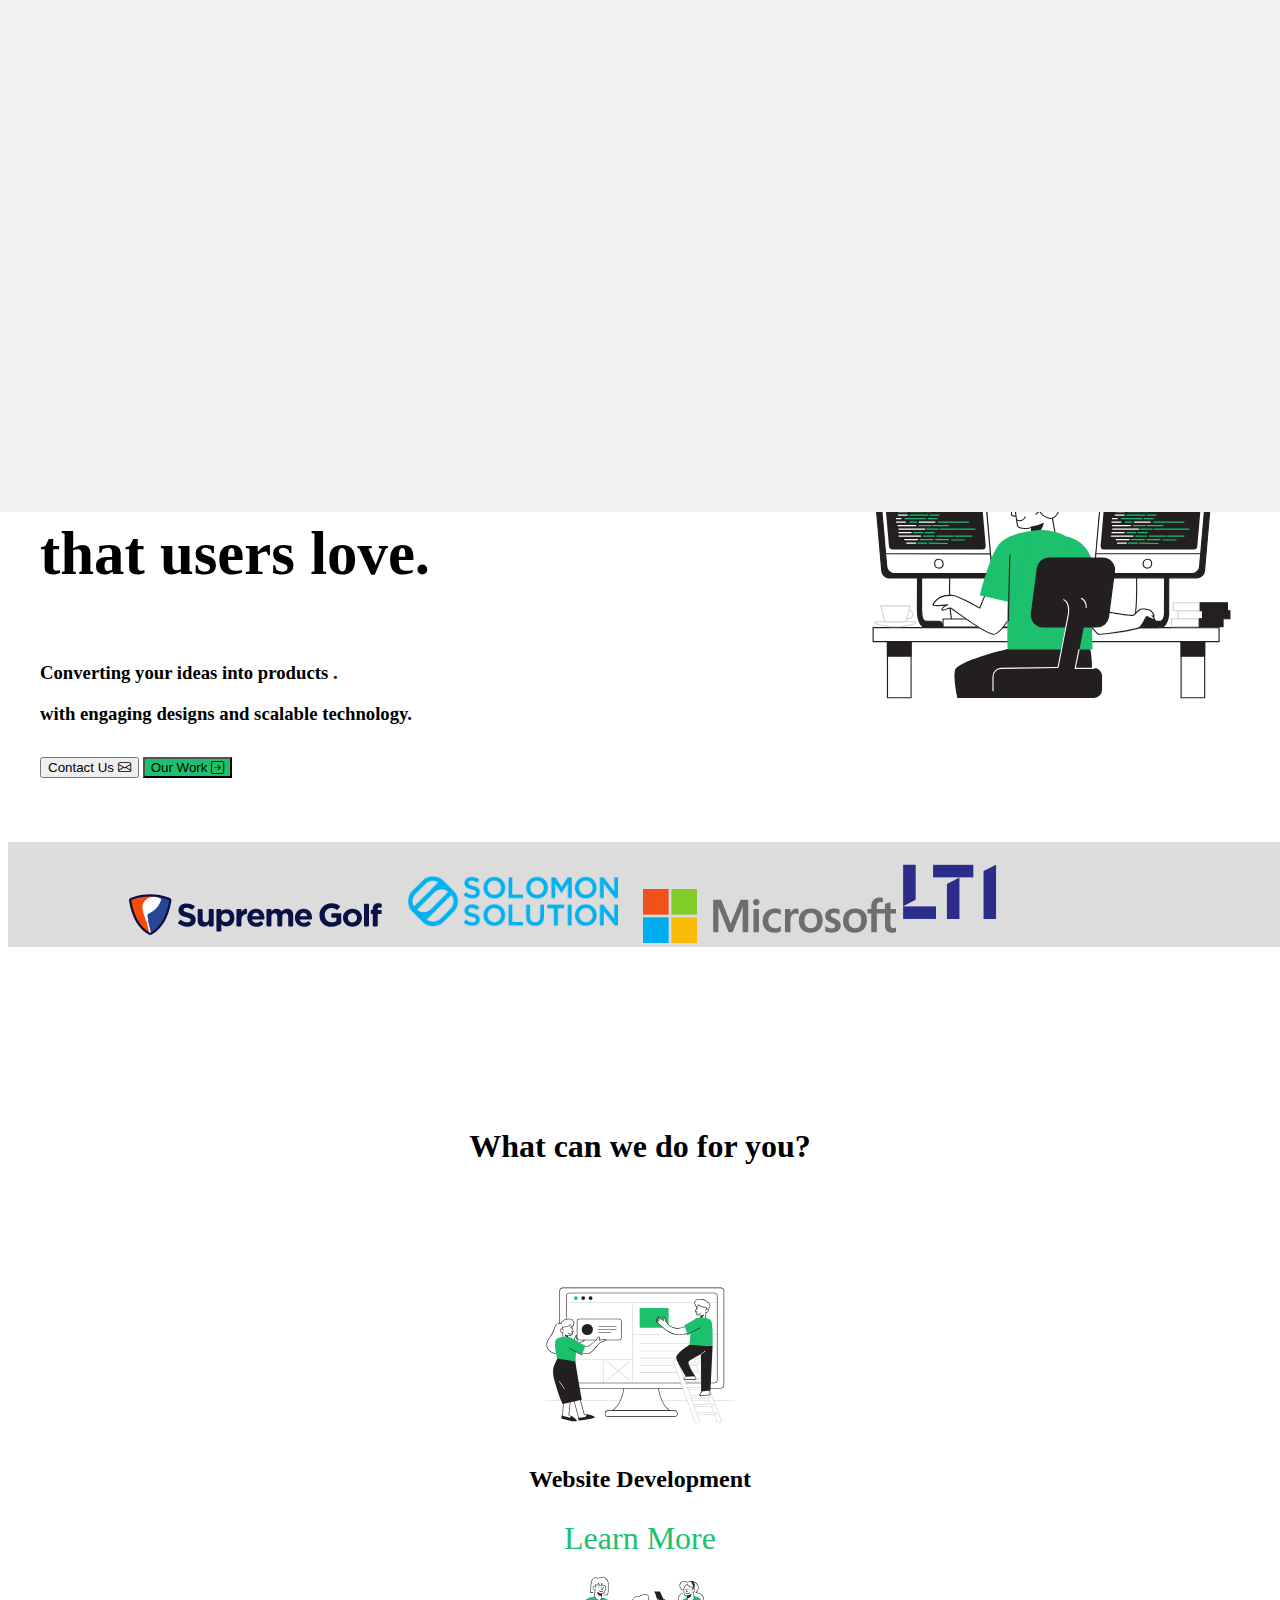
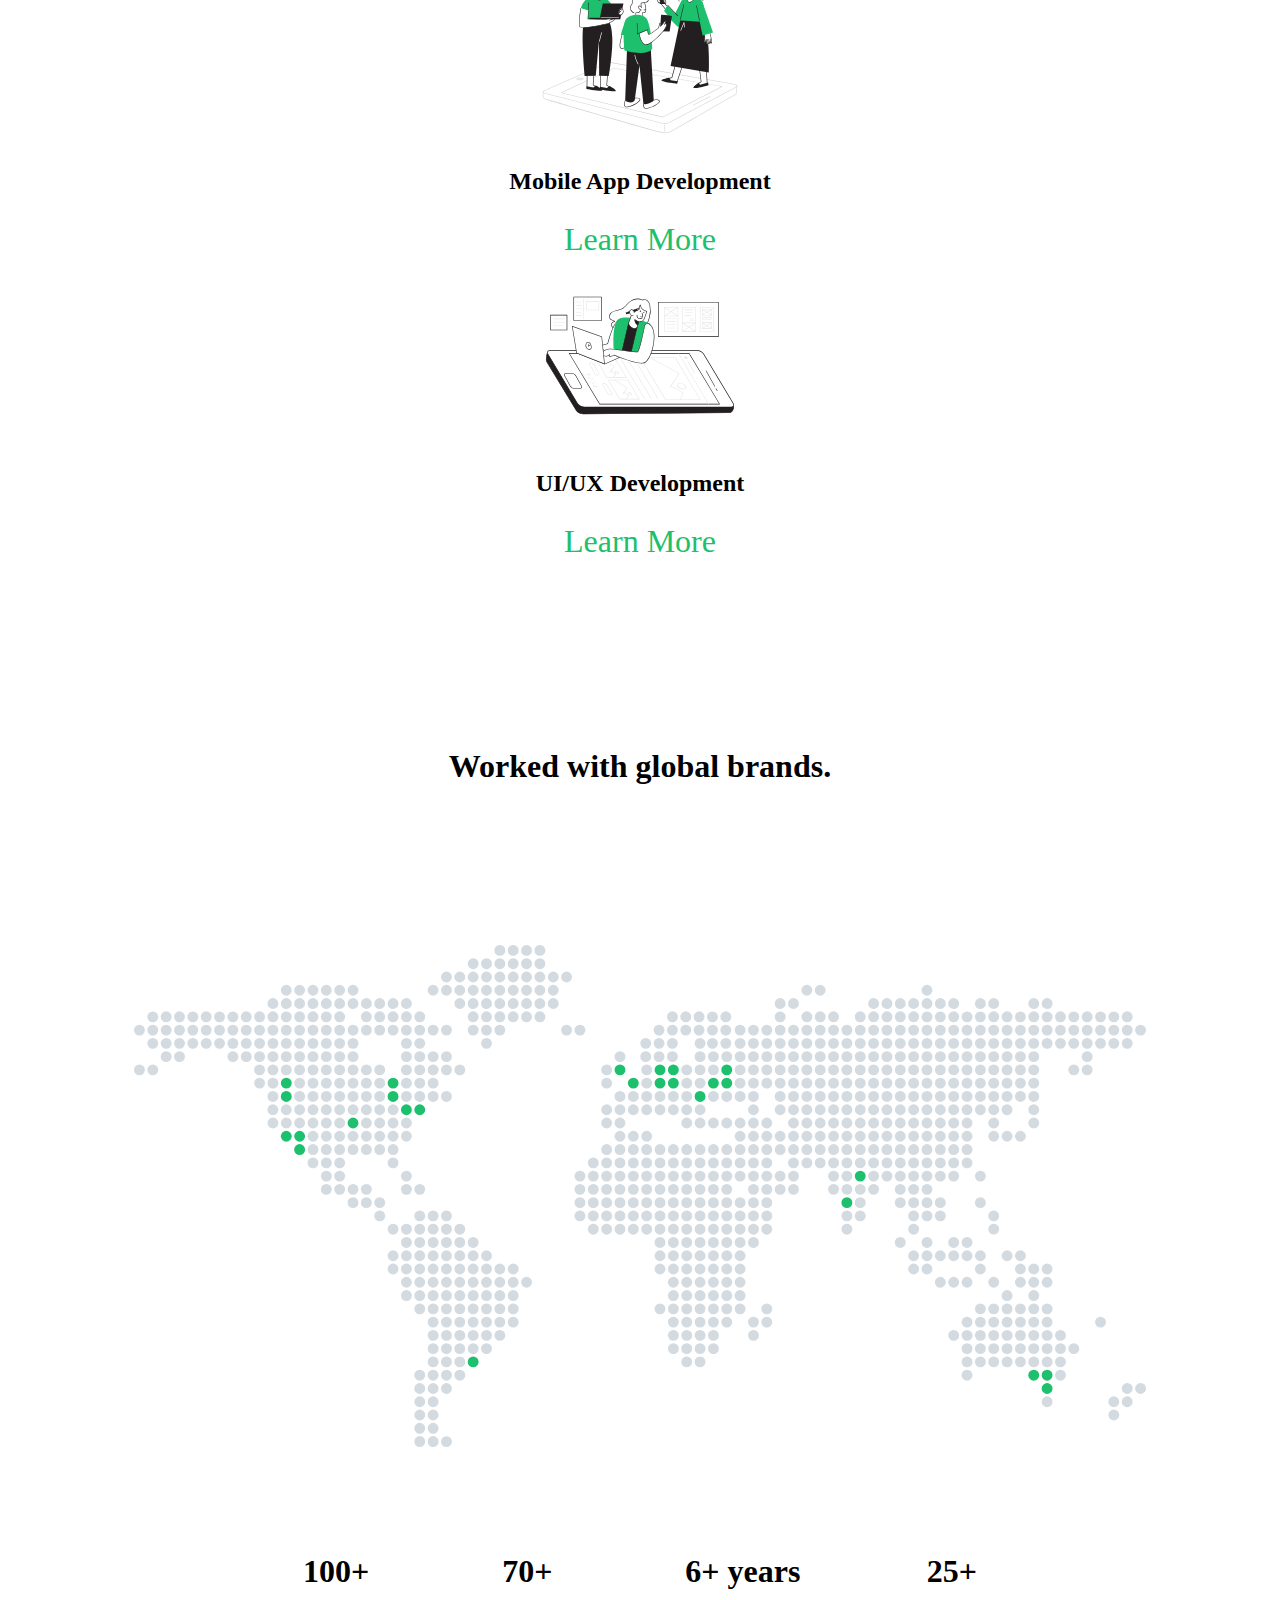
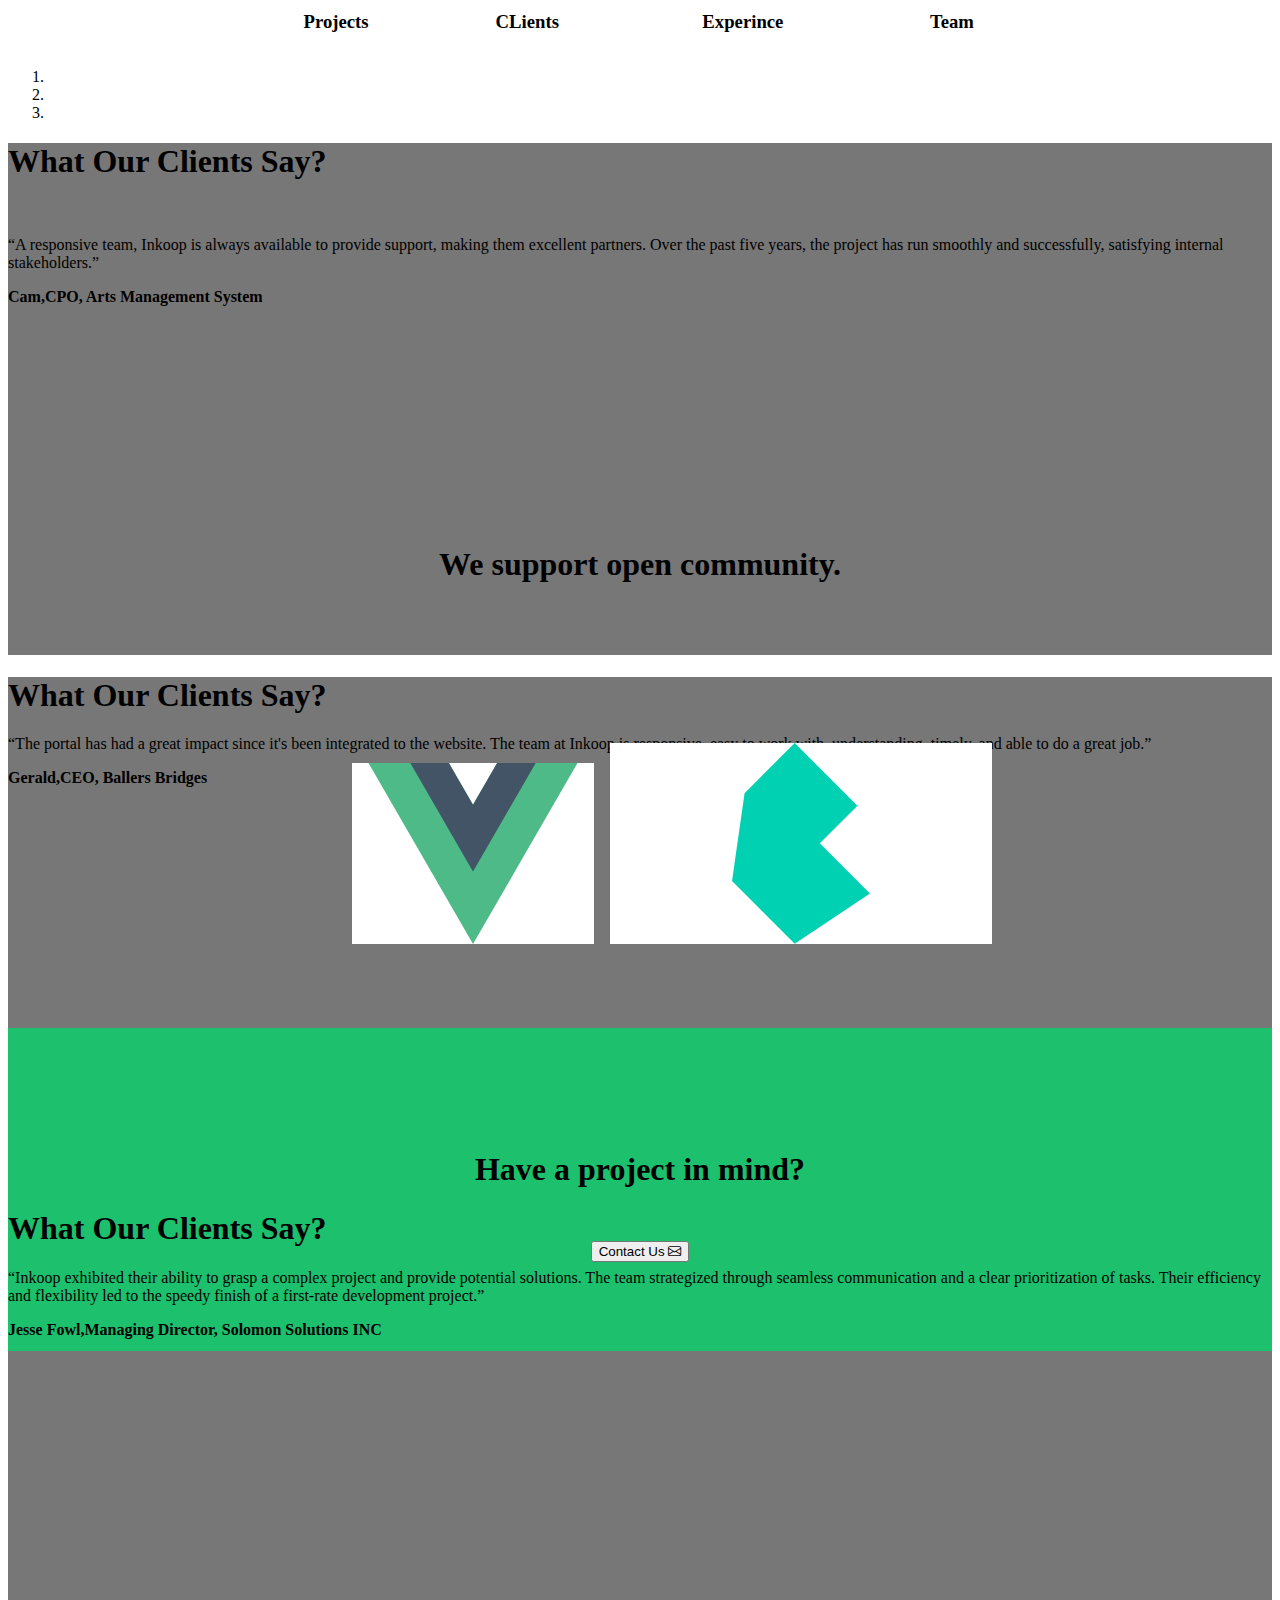
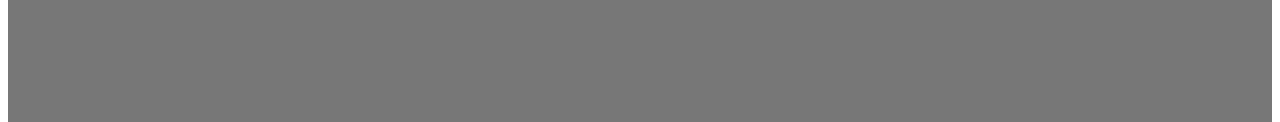
<file: index.html>
<!DOCTYPE html>
<html lang="en">
  <head>
    <meta charset="UTF-8" />
    <meta http-equiv="X-UA-Compatible" content="IE=edge" />
    <meta name="viewport" content="width=device-width, initial-scale=1.0" />
    <title>Document</title>
    <link rel="stylesheet" href="styles.css" />

    <link
      rel="stylesheet"
      href="https://cdn.jsdelivr.net/npm/bootstrap-icons@1.8.2/font/bootstrap-icons.css"
    />
    <link
      href="https://cdn.jsdelivr.net/npm/bootstrap@5.2.0-beta1/dist/css/bootstrap.min.css"
      rel="stylesheet"
      integrity="sha384-0evHe/X+R7YkIZDRvuzKMRqM+OrBnVFBL6DOitfPri4tjfHxaWutUpFmBp4vmVor"
      crossorigin="anonymous"
    />
  </head>
  <body>
    <nav
    
      class="navbar navbar-expand-lg navbar-dark bg-dark justify-content-end fixed-top"
    >
      <div class="container-fluid">
        <span id="timer" class="mx-2 my-1 navbar-brand mb-0 h1 fw-bold" href="#"
          >INKOOP </span
        >
        <button
          class="navbar-toggler"
          type="button"
          data-toggle="collapse"
          data-target="#navbarSupportedContent"
          aria-controls="navbarSupportedContent"
          aria-expanded="false"
          aria-label="Toggle navigation"
        >
          <span class="navbar-toggler-icon"></span>
        </button>

        <div
          class="collapse navbar-collapse flex-grow-0"
          id="navbarSupportedContent"
        >
          <ul class="navbar-nav text-right">
            <li class="nav-item">
              <a
                class="mx-2 my-1 nav-link active"
                aria-current="page"
                href="/"
                style="font-size: 1.25rem"
                >Blog</a
              >
            </li>
            <li class="nav-item">
              <a
                class="mx-2 my-1 nav-link active"
                aria-current="page"
                href="/"
                style="font-size: 1.25rem"
                >About</a
              >
            </li>
            <li class="nav-item">
              <a
                class="mx-2 my-1 nav-link active"
                aria-current="page"
                href="/"
                style="font-size: 1.25rem"
                >Careers</a
              >
            </li>
            <li class="nav-item">
              <a
                class="mx-2 my-1 nav-link active"
                aria-current="page"
                href="/"
                style="font-size: 1.25rem"
                >Our Work</a
              >
            </li>
            <li class="nav-item">
              <a
                class="mx-2 my-1 nav-link active"
                aria-current="page"
                href="/"
                style="font-size: 1.25rem"
                >Services</a
              >
            </li>
            <li class="nav-item">
              <button
              onclick="handleClick()"
                style="background-color: #1cc06d"
                class="btn btn-success my-2"
              >
                Contact us<i class="mx-2 my-2 bi bi-envelope"></i>
              </button>
            </li>
          </ul>
        </div>
      </div>
    </nav>
    <div class="container">
      <div class="row">
        <div class="col"></div>
      </div>
      <div class="introSection">
        <div class="sectionIntroIn">
          <h1 style="font-weight: bold; font-size: 3.8rem">
            We build projects
          </h1>
          <h1 style="font-weight: bold; font-size: 3.8rem">that users love.</h1>
        </div>
        <div
          style="
            width: 450px;
            height: auto;
            display: inline;
            float: right;
            white-space: normal;
            margin-top: 7rem;
          "
        >
          <img src="./coder.svg " alt="notjong" />
        </div>

        <div style="margin-left: 2rem; margin-top: 2rem">
          <h3>Converting your ideas into products .</h3>

          <h3>with engaging designs and scalable technology.</h3>
        </div>
        <div style="margin-left: 2rem; margin-top: 2rem">
          <button class="btn btn-dark py-2">
            Contact Us <i class="mx-1 my-2 bi bi-envelope"></i>
          </button>
          <button
            style="background-color: #1cc06d"
            class="btn btn-primary py-2 px-2"
          >
            Our Work <i class="mx-1 my-1 bi bi-arrow-right-square"></i>
          </button>
        </div>
      </div>
    </div>

    <div
     
      class="my-6 mp-6 companies"
      style="padding-left: 20px; height: auto;"
    >
      <div style="display: inline-block;"class="my-4">
        <img
          id="firstImg"
          class="mx-6"
          src="./supremeGolf.svg"
          alt="zzz"
          style="width: 20%; height: auto; margin-left:8% "
        />
        <img
          class=""
          src="./solomon.svg"
          alt="zzz"
          style="width: 20%; height: auto; "
        />
        <img
          class="mx-4"
          src="./microsoft.svg"
          alt="zzz"
          style="width: 20%; height: auto; margin-left:0px; margin-right:0px; "
        />
        <!-- <img
          class="mx-4"
          src="./atolon.svg"
          alt="zzz"
          style="width: 15%; height: auto;"
        /> -->
        <img
          class="mx-4"
          src="./LTI.svg"
          alt="zzz"
          style="width: 8%; height: auto; margin: 0px"
        />
      </div>
    </div>

    <div id="whatCanWeDo">
      <h1 style="margin-bottom: 6rem;" class=" ">What can we do for you?</h1>
      <div class="featuredTitle px-2 my-4">
        <div class="row g-4 py-3 row-cols-1 row-cols-lg-3">
          <div class="ImgImg feature col">
            <div
              class="feature-icon d-inline-flex align-items-center justify-content-center bg-primary bg-gradient text-white fs-2 mb-3"
            >
              <img
                src="./ImgThree.svg"
                alt="zzz"
                style="background-color: white; width: 242px; height: 181px"
              />
            </div>
            <h2>Website Development</h2>

            <a
              href="/"
              style="color: #1cc06d; font-size: 2rem; text-decoration: none"
              >Learn More</a
            >
          </div>
          <div class="ImgImg feature col">
            <div
              class="feature-icon d-inline-flex align-items-center justify-content-center bg-primary bg-gradient text-white fs-2 mb-3"
            >
              <img
                src="./imgTwo.svg"
                alt="zzz"
                style="background-color: white; width: 242px; height: 181px"
              />
            </div>
            <h2 font-weight="bold">Mobile App Development</h2>
            <a
              href="/"
              style="color: #1cc06d; font-size: 2rem; text-decoration: none"
              >Learn More</a
            >
          </div>
          <div class="ImgImg feature col">
            <div
              class="ImgImg feature-icon d-inline-flex align-items-center justify-content-center bg-primary bg-gradient text-white fs-2 mb-3"
            >
              <img
                class="ImgImg"
                src="./imgOne.svg "
                alt="zzz"
                style="background-color: white; width: 242px; height: 181px"
              />
            </div>
            <h2 font-weight="bold">UI/UX Development</h2>
            <a
              href="/"
              style="color: #1cc06d; font-size: 2rem; text-decoration: none"
              >Learn More</a
            >
          </div>
        </div>
      </div>
    </div>

    <div class="worldMap">
      <h1 style="margin-bottom: 10rem">Worked with global brands.</h1>
      <div>
        <img class="mp-3" src="./worldMap.svg" width="80%" />
      </div>
      <div class="worldDetails">
        <div style="margin-left: 0%; font-weight: bold">
          <h1>100+</h1>
          <h3>Projects</h3>
        </div>
        <div style="margin-left: 10%; font-weight: bold">
          <h1>70+</h1>
          <h3>CLients</h3>
        </div>
        <div style="margin-left: 10%; font-weight: bold">
          <h1>6+ years</h1>
          <h3>Experince</h3>
        </div>
        <div style="margin-left: 10%; font-weight: bold">
          <h1>25+</h1>
          <h3>Team</h3>
        </div>
      </div>
    </div>
    <div id="myCarousel" class="carousel slide" data-ride="carousel">
      <ol class="carousel-indicators">
        <li data-target="#myCarousel" data-slide-to="0" class="active"></li>
        <li data-target="#myCarousel" data-slide-to="1"></li>
        <li data-target="#myCarousel" data-slide-to="2"></li>
      </ol>
      <div class="carousel-inner" style="height: 300px">
        <div class="carousel-item active">
          <img class="first-slide" src="./dummy.png" alt="First slide" />
          <div class="container">
            <div class="carousel-caption text-left">
              <h1 style="color: black; font-weight: bold">
                What Our Clients Say?
              </h1>
              <br />
              <p style="color: black">
                “A responsive team, Inkoop is always available to provide
                support, making them excellent partners. Over the past five
                years, the project has run smoothly and successfully, satisfying
                internal stakeholders.”
              </p>
              <p style="color: black; font-weight: bold">
                Cam,CPO, Arts Management System
              </p>
            </div>
          </div>
        </div>
        <div class="carousel-item">
          <img class="second-slide" src="./dummy.png" alt="Second slide" />
          <div class="container">
            <div class="carousel-caption">
              <h1 style="color: black; font-weight: bold">
                What Our Clients Say?
              </h1>
              <p style="color: black">
                “The portal has had a great impact since it's been integrated to
                the website. The team at Inkoop is responsive, easy to work
                with, understanding, timely, and able to do a great job.”
              </p>
              <p style="color: black; font-weight: bold">
                Gerald,CEO, Ballers Bridges
              </p>
            </div>
          </div>
        </div>
        <div class="carousel-item">
          <img class="third-slide" src="./dummy.png" alt="Third slide" />
          <div class="container">
            <div class="carousel-caption text-right">
              <h1 style="color: black; font-weight: bold">
                What Our Clients Say?
              </h1>
              <p style="color: black">
                “Inkoop exhibited their ability to grasp a complex project and
                provide potential solutions. The team strategized through
                seamless communication and a clear prioritization of tasks.
                Their efficiency and flexibility led to the speedy finish of a
                first-rate development project.”
              </p>
              <p style="color: black; font-weight: bold">
                Jesse Fowl,Managing Director, Solomon Solutions INC
              </p>
            </div>
          </div>
        </div>
      </div>
      <a
        class="carousel-control-prev"
        href="#myCarousel"
        role="button"
        data-slide="prev"
      >
        <span
          style="color: black"
          class="carousel-control-prev-icon"
          aria-hidden="true"
        ></span>
        <span class="sr-only"></span>
      </a>
      <a
        style="color: black"
        class="carousel-control-next"
        href="#myCarousel"
        role="button"
        data-slide="next"
      >
        <span
          style="color: black"
          class="carousel-control-next-icon"
          aria-hidden="true"
        ></span>
        <span style="background-color: black" class="sr-only"></span>
      </a>
    </div>

    <div class="WeSupport">
      <div><h1 style="font-weight: bold">We support open community.</h1></div>
      <div>
        <div style="margin-top: 10rem; margin-bottom: 5rem; margin-left: 4rem">
          <img
            style="
              display: inline;
              margin-top: 0rem;
              float: center;
              background-color: white;
              width: 242px;
              height: 181px;
            "
            src="./vue.svg"
          />
          <img
            class="BulmaImg"
           
            src="./bulma.svg"
          />
        </div>
      </div>
    </div>
    <div
      class="WeSupport"
      style="
        background-color: #1cc06d;
        width: 100%;
        height: 20rem;
        padding-top: 3px;
      "
    >
      <div style="margin-top: 7.5rem">
        <h1>Have a project in mind?</h1>
        <button style="margin-top: 2rem" class="btn btn-dark py-2">
          Contact Us <i class="mx-1 my-2 bi bi-envelope"></i>
        </button>
      </div>
    </div>
    <script src="./index.js" charset="utf-8"></script> </script>

    <script
      src="https://code.jquery.com/jquery-3.2.1.slim.min.js"
      integrity="sha384-KJ3o2DKtIkvYIK3UENzmM7KCkRr/rE9/Qpg6aAZGJwFDMVNA/GpGFF93hXpG5KkN"
      crossorigin="anonymous"
    ></script>
    <script
      src="https://cdnjs.cloudflare.com/ajax/libs/popper.js/1.12.9/umd/popper.min.js"
      integrity="sha384-ApNbgh9B+Y1QKtv3Rn7W3mgPxhU9K/ScQsAP7hUibX39j7fakFPskvXusvfa0b4Q"
      crossorigin="anonymous"
    ></script>
    <script
      src="https://maxcdn.bootstrapcdn.com/bootstrap/4.0.0/js/bootstrap.min.js"
      integrity="sha384-JZR6Spejh4U02d8jOt6vLEHfe/JQGiRRSQQxSfFWpi1MquVdAyjUar5+76PVCmYl"
      crossorigin="anonymous"
    ></script>
  </body>
</html>
</file>
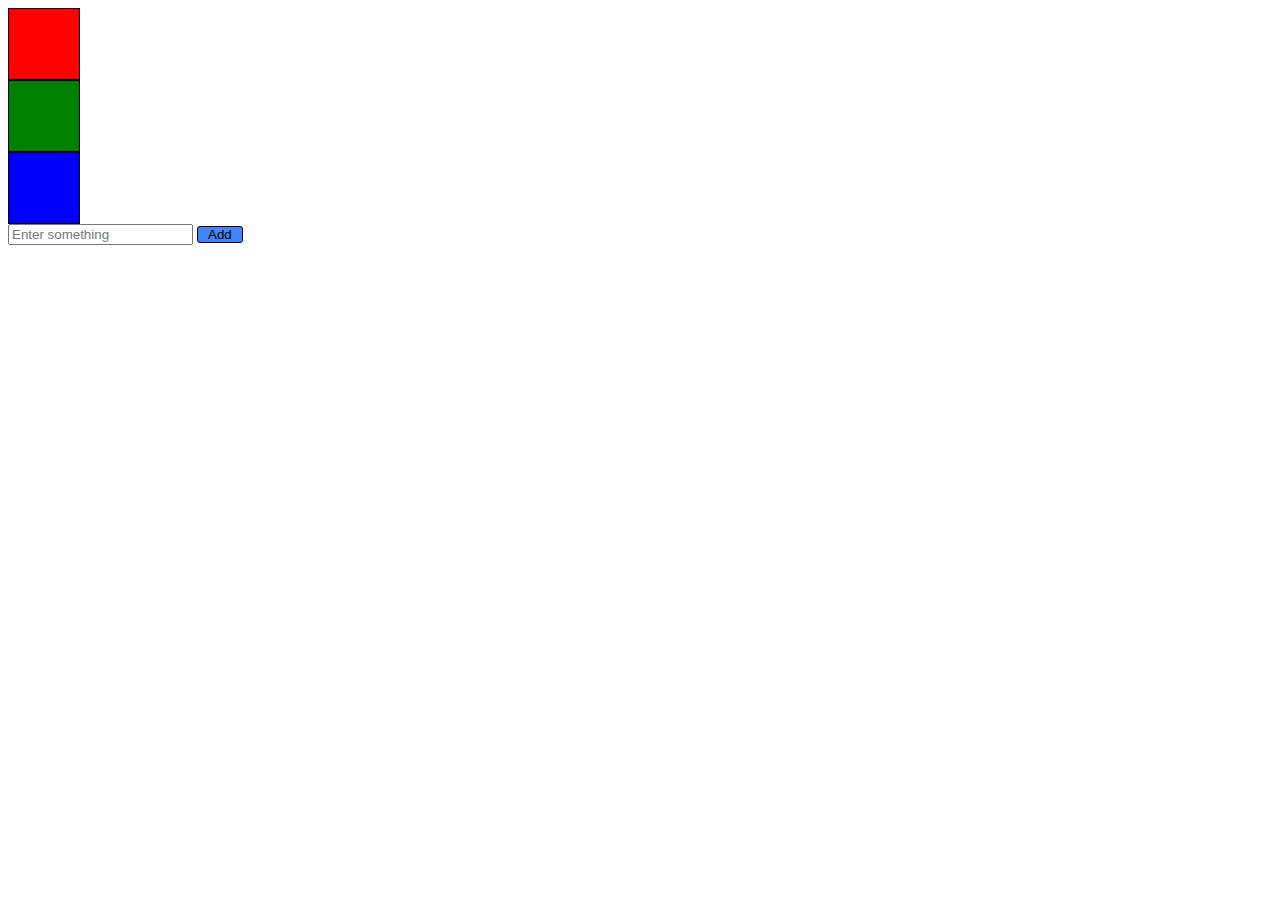
<file: helper.html>
<!DOCTYPE html>
<html lang="en">
<head>
  <meta charset="UTF-8">
  <meta http-equiv="X-UA-Compatible" content="IE=edge">
  <meta name="viewport" content="width=device-width, initial-scale=1.0">
  <title>Document</title>
  <link rel="stylesheet" href="./helper.css">
   <link rel="stylesheet" href="https://cdn.jsdelivr.net/npm/bootstrap-icons@1.8.2/font/bootstrap-icons.css">
<link href="https://cdn.jsdelivr.net/npm/bootstrap@5.2.0-beta1/dist/css/bootstrap.min.css" rel="stylesheet" integrity="sha384-0evHe/X+R7YkIZDRvuzKMRqM+OrBnVFBL6DOitfPri4tjfHxaWutUpFmBp4vmVor" crossorigin="anonymous">
</head>
<body>
  <div id="main">
<div class="box" id="red" onclick="red();" ></div>
<div class="box" id="green" onclick="green();" ></div>
<div class="box" id="blue" onclick="blue();" ></div>
<div id="form" >
  <input id="ok" type="text" placeholder="Enter something">
  <button id="btn" onclick="itemSubmitter()" type="button">Add</button>
<h1 id="task"></h1>
</div>

  </div>
<script>
   
    var items = ["apple","orange","banana"]
    var r =0;
  function itemSubmitter() {
   
   var h1 = document.createElement("h1");
  var inputValue = document.getElementById("ok").value;
  var t = document.createTextNode(inputValue);
  h1.appendChild(t);
  if (inputValue === '') {
    alert("You must write something!");
  } else {
    document.getElementById("task").appendChild(h1);
   var x= document.getElementById("task").appendChild(h1);
  }
document.getElementById("ok").value = " "

items.push(inputValue);
r++;
localStorage.setItem(items,r)
console.log(localStorage.getItem(r))
   }
    
    
  
function red() {
 var l = document.getElementsByClassName("box").length;
 var b = document.getElementsByClassName("box")
 for (var i =0; i<=l; i++){
b[i].style.backgroundColor = "black"
 }
}
function green(){
  document.getElementById("green").style.backgroundColor = "blue"
}
function blue() {
  document.getElementById("blue").style.backgroundColor = "red"
}
</script>

<script src="https://code.jquery.com/jquery-3.2.1.slim.min.js" integrity="sha384-KJ3o2DKtIkvYIK3UENzmM7KCkRr/rE9/Qpg6aAZGJwFDMVNA/GpGFF93hXpG5KkN" crossorigin="anonymous"></script>
<script src="https://cdnjs.cloudflare.com/ajax/libs/popper.js/1.12.9/umd/popper.min.js" integrity="sha384-ApNbgh9B+Y1QKtv3Rn7W3mgPxhU9K/ScQsAP7hUibX39j7fakFPskvXusvfa0b4Q" crossorigin="anonymous"></script>
<script src="https://maxcdn.bootstrapcdn.com/bootstrap/4.0.0/js/bootstrap.min.js" integrity="sha384-JZR6Spejh4U02d8jOt6vLEHfe/JQGiRRSQQxSfFWpi1MquVdAyjUar5+76PVCmYl" crossorigin="anonymous"></script>
</body>
</html>
</file>
<file: styles.css>
body{
    padding-top:4rem;
}
.searchIcon{
    align-items: flex-end;
}

a{
    display: block;
        position: relative;
        padding: 0.2em 0;
    font-size: 3rem;
}
a::after {
    content: '';
    position: absolute;
    bottom: 0;
    left: 0;
    width: 100%;
    height: 0.1em;
    background-color: gainsboro;
    opacity: 0;
    transition: opacity 300ms, transform 300ms;
}

a:hover::after,
a:focus::after {
    opacity: 1;
    transform: translate3d(0, 0.2em, 0);
}
.sectionIntroIn {
text-align: left;
    display:inline-block;
    justify-content:center;
    margin-top: 70px;
    margin-left: 2rem;
   
}
.introSection{
 /* margin-top:2rem; */
        display: relative;
        justify-content: center;
        align-items: center;
        align-content: center;
}

.customContainer{
margin:0px;
width:15rem;
background-color:red;
}

.companies{
    background-color: gainsboro;
    /* width:100%; */
    /* flex: 0 0 auto; */
    margin: 0px;
    margin-top:4rem;
        display: relative;
        /* float: left; */
        width: 100%;
        height:auto;
}



#whatCanWeDo{
text-align: left;
    display: relative;
    justify-content: center;
    align-items: center;
    align-content: center;
    margin-top: 10rem;
    text-align: center;
   
}

.worldMap{
text-align: left;
    display: relative;
    justify-content: center;
    align-items: center;
    align-content: center;
    margin-top: 10rem;
    text-align: center;
}

.worldDetails {
    text-align: left;
        display: flex;
        justify-content: center;
        align-items: center;
        align-content: center;
        width: 100%;
        margin-top: 5rem;
        text-align: center;
}
.carousel {
    margin-bottom: 4rem;
}


.carousel-caption {
    margin-bottom: 15rem;
    bottom: 3rem;
    z-index: 10;
}


.carousel-item {
    height: 32rem;
    background-color: #777;
}

.carousel-item>img {
    position: absolute;
    top: 0;
    left: 0;
    min-width: 100%;
    height: 32rem;
}

.carousel-control-next,
.carousel-control-prev

/*, .carousel-indicators */
    {
    filter: invert(100%);
}

.ImgImg {
    transition: transform .2s;
}
.ImgImg:hover{
transform: scale(1.1);
}

.WeSupport{
    
    display:relative;
    justify-content: center;
    text-align: center;
    justify-items: center;
    
}

.BulmaImg{
display: inline;
    float: center;
    background-color: white;
    width: 382px;
    height: 201px;
    margin-left: 0.75rem;
}
@media screen and (max-width: 992px) {
    .companies {
        background-color: gainsboro;
        /* width:100%; */
        /* flex: 0 0 auto; */
        margin: 0px;
        margin-top: 4rem;
        display: block;
        /* float: left; */
        width: 100%;
        height: auto;
    }

        #firstImage {
            margin-left: 2rem;
        }
}

@media screen and (max-width: 720px) {
.BulmaImg {
        display: inline;
        float: center;
        background-color: white;
        width: 382px;
        height: 201px;
        margin-left: 0.75rem;
        margin-top: 2rem;
    }
}
</file>
<file: helper.css>
#main{
 
 display: block ;
 align-items:center;
justify-content: center;
width: 100%;
 margin:auto;
}
#form{
display: list-item;
    align-items: center;
    justify-content: center;
    width: 100%;
    margin: auto;
}
#task{
    display: block;
        align-items: center;
        justify-content: center;
        width: 100%;
        margin: auto;
}
#red{
   
  border: 1px solid;  
  
width: 70px;
height: 70px;
background-color: red;

}
#green{

width: 70px;
    height: 70px;
    background-color: green;
    border: 1px solid;
}
#blue{
border: 1px solid;
width: 70px;
    height: 70px;
    background-color: blue;
}

#btn{
    background-color: #4285F4;
    border-radius: 3px;
    border: 1px solid;
    padding: 0 10px 0 10px;
    height:100%;
}
</file>
